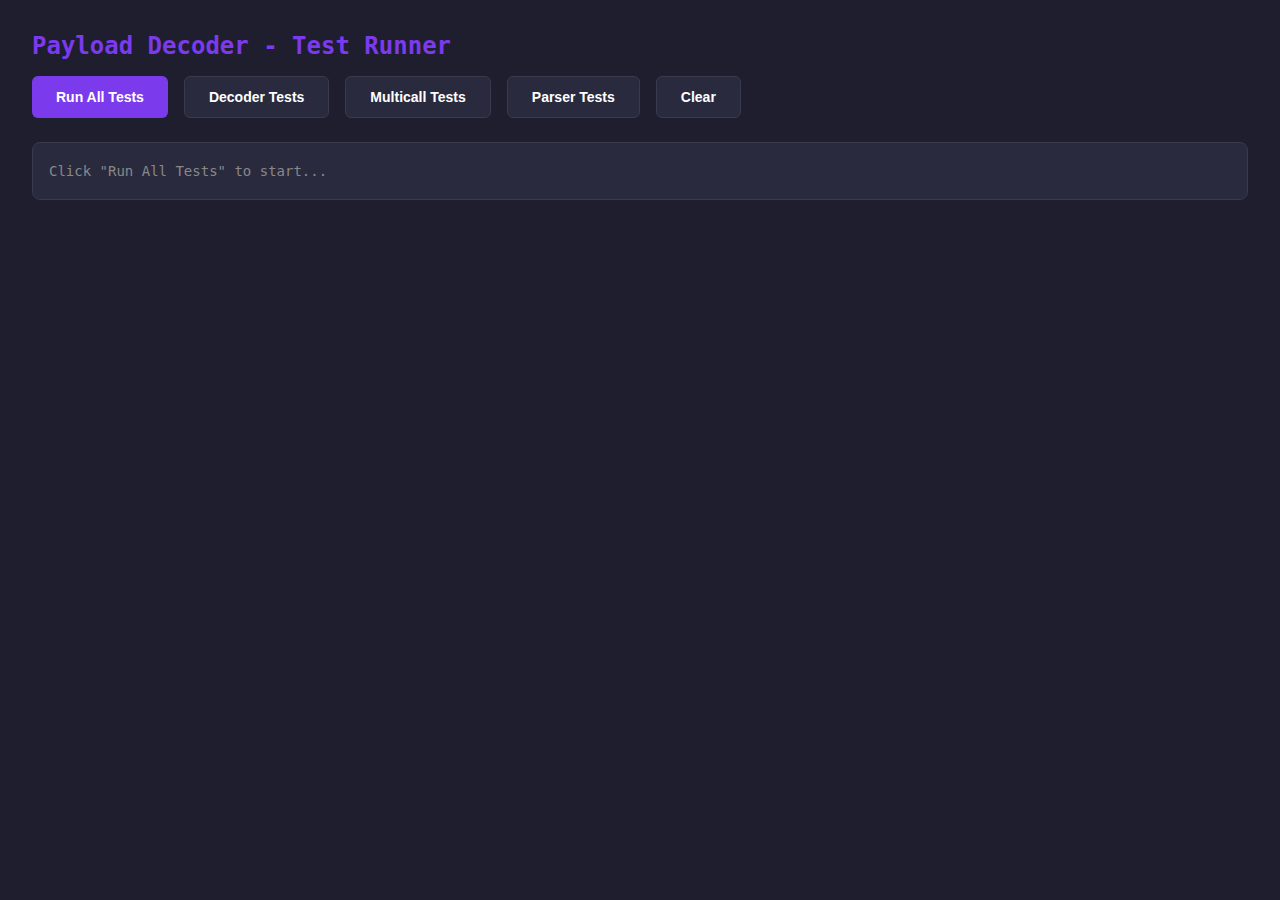
<file: tests/test-runner.html>
<!DOCTYPE html>
<html lang="en">
<head>
  <meta charset="UTF-8">
  <meta name="viewport" content="width=device-width, initial-scale=1.0">
  <title>Payload Decoder - Test Runner</title>
  <style>
    :root {
      --bg-color: #1e1e2e;
      --card-bg: #2a2a3e;
      --text-color: #e0e0e0;
      --accent-color: #7c3aed;
      --success-color: #10b981;
      --error-color: #ef4444;
      --border-color: #3a3a4e;
    }
    
    * {
      box-sizing: border-box;
      margin: 0;
      padding: 0;
    }
    
    body {
      font-family: 'SF Mono', 'Monaco', 'Inconsolata', monospace;
      background: var(--bg-color);
      color: var(--text-color);
      padding: 2rem;
      min-height: 100vh;
    }
    
    h1 {
      color: var(--accent-color);
      margin-bottom: 1rem;
      font-size: 1.5rem;
    }
    
    .controls {
      margin-bottom: 1.5rem;
      display: flex;
      gap: 1rem;
      flex-wrap: wrap;
    }
    
    button {
      background: var(--accent-color);
      color: white;
      border: none;
      padding: 0.75rem 1.5rem;
      border-radius: 6px;
      cursor: pointer;
      font-size: 0.875rem;
      font-weight: 600;
      transition: all 0.2s;
    }
    
    button:hover {
      filter: brightness(1.1);
      transform: translateY(-1px);
    }
    
    button:disabled {
      opacity: 0.5;
      cursor: not-allowed;
      transform: none;
    }
    
    button.secondary {
      background: var(--card-bg);
      border: 1px solid var(--border-color);
    }
    
    #summary {
      background: var(--card-bg);
      border: 1px solid var(--border-color);
      border-radius: 8px;
      padding: 1rem;
      margin-bottom: 1.5rem;
      display: none;
    }
    
    #summary.show {
      display: block;
    }
    
    #summary.passed {
      border-color: var(--success-color);
    }
    
    #summary.failed {
      border-color: var(--error-color);
    }
    
    .summary-title {
      font-size: 1.25rem;
      margin-bottom: 0.5rem;
    }
    
    .summary-stats {
      display: flex;
      gap: 2rem;
    }
    
    .stat {
      display: flex;
      flex-direction: column;
    }
    
    .stat-value {
      font-size: 1.5rem;
      font-weight: bold;
    }
    
    .stat-label {
      font-size: 0.75rem;
      color: #888;
    }
    
    .stat.passed .stat-value {
      color: var(--success-color);
    }
    
    .stat.failed .stat-value {
      color: var(--error-color);
    }
    
    #output {
      background: var(--card-bg);
      border: 1px solid var(--border-color);
      border-radius: 8px;
      padding: 1rem;
      max-height: 600px;
      overflow-y: auto;
    }
    
    .log-entry {
      padding: 0.25rem 0;
      font-size: 0.875rem;
      white-space: pre-wrap;
      word-break: break-all;
    }
    
    .log-entry.pass {
      color: var(--success-color);
    }
    
    .log-entry.fail {
      color: var(--error-color);
    }
    
    .log-entry.info {
      color: #888;
    }
    
    .log-entry.header {
      color: var(--accent-color);
      font-weight: bold;
      margin-top: 0.5rem;
    }
    
    .separator {
      border-top: 1px dashed var(--border-color);
      margin: 0.5rem 0;
    }
    
    .loading {
      display: inline-block;
      width: 16px;
      height: 16px;
      border: 2px solid #fff;
      border-top-color: transparent;
      border-radius: 50%;
      animation: spin 0.8s linear infinite;
      margin-left: 0.5rem;
    }
    
    @keyframes spin {
      to { transform: rotate(360deg); }
    }
  </style>
</head>
<body>
  <h1>Payload Decoder - Test Runner</h1>
  
  <div class="controls">
    <button id="runAllBtn" onclick="runAllTests()">Run All Tests</button>
    <button id="runDecoderBtn" class="secondary" onclick="runSingleSuite('decoder')">Decoder Tests</button>
    <button id="runMulticallBtn" class="secondary" onclick="runSingleSuite('multicall')">Multicall Tests</button>
    <button id="runParsersBtn" class="secondary" onclick="runSingleSuite('parsers')">Parser Tests</button>
    <button class="secondary" onclick="clearOutput()">Clear</button>
  </div>
  
  <div id="summary">
    <div class="summary-title">Test Results</div>
    <div class="summary-stats">
      <div class="stat total">
        <span class="stat-value" id="totalCount">0</span>
        <span class="stat-label">Total</span>
      </div>
      <div class="stat passed">
        <span class="stat-value" id="passedCount">0</span>
        <span class="stat-label">Passed</span>
      </div>
      <div class="stat failed">
        <span class="stat-value" id="failedCount">0</span>
        <span class="stat-label">Failed</span>
      </div>
    </div>
  </div>
  
  <div id="output">
    <div class="log-entry info">Click "Run All Tests" to start...</div>
  </div>
  
  <script>
    // Store for test results
    let testResults = {
      total: 0,
      passed: 0,
      failed: 0
    };
    
    // Override console.log to capture test output
    const originalLog = console.log;
    const originalError = console.error;
    
    function log(message, type = 'info') {
      const output = document.getElementById('output');
      const entry = document.createElement('div');
      entry.className = `log-entry ${type}`;
      entry.textContent = message;
      output.appendChild(entry);
      output.scrollTop = output.scrollHeight;
    }
    
    function setupConsoleCapture() {
      console.log = function(...args) {
        const message = args.join(' ');
        originalLog.apply(console, args);
        
        if (message.startsWith('✓')) {
          log(message, 'pass');
          testResults.passed++;
          testResults.total++;
        } else if (message.startsWith('---')) {
          log(message, 'header');
        } else if (message.includes('='.repeat(10))) {
          const separator = document.createElement('div');
          separator.className = 'separator';
          document.getElementById('output').appendChild(separator);
        } else if (message.includes('Tests:')) {
          // Skip the built-in summary, we show our own
        } else {
          log(message, 'info');
        }
      };
      
      console.error = function(...args) {
        const message = args.join(' ');
        originalError.apply(console, args);
        
        if (message.startsWith('✗')) {
          log(message, 'fail');
          testResults.failed++;
          testResults.total++;
        } else {
          log(message, 'fail');
        }
      };
    }
    
    function restoreConsole() {
      console.log = originalLog;
      console.error = originalError;
    }
    
    function updateSummary() {
      const summary = document.getElementById('summary');
      summary.classList.add('show');
      summary.classList.remove('passed', 'failed');
      summary.classList.add(testResults.failed === 0 ? 'passed' : 'failed');
      
      document.getElementById('totalCount').textContent = testResults.total;
      document.getElementById('passedCount').textContent = testResults.passed;
      document.getElementById('failedCount').textContent = testResults.failed;
    }
    
    function clearOutput() {
      document.getElementById('output').innerHTML = 
        '<div class="log-entry info">Ready to run tests...</div>';
      document.getElementById('summary').classList.remove('show');
      testResults = { total: 0, passed: 0, failed: 0 };
    }
    
    function setButtonsDisabled(disabled) {
      document.querySelectorAll('button').forEach(btn => {
        btn.disabled = disabled;
      });
    }
    
    async function runAllTests() {
      clearOutput();
      setButtonsDisabled(true);
      
      const btn = document.getElementById('runAllBtn');
      const originalText = btn.textContent;
      btn.innerHTML = 'Running...<span class="loading"></span>';
      
      setupConsoleCapture();
      log('Starting All Tests...', 'header');
      
      try {
        // Import and run decoder tests
        log('\n=== DECODER TESTS ===\n', 'header');
        const decoderModule = await import('./test-decoder.js');
        await decoderModule.runAllTests();
        
        // Import and run multicall tests
        log('\n=== MULTICALL TESTS ===\n', 'header');
        const multicallModule = await import('./test-multicall.js');
        await multicallModule.runAllTests();
        
        // Import and run parser tests
        log('\n=== PARSER TESTS ===\n', 'header');
        const parsersModule = await import('./test-parsers.js');
        await parsersModule.runAllTests();
        
      } catch (e) {
        log(`Error running tests: ${e.message}`, 'fail');
        originalError('Test error:', e);
      }
      
      restoreConsole();
      updateSummary();
      setButtonsDisabled(false);
      btn.textContent = originalText;
    }
    
    async function runSingleSuite(suite) {
      clearOutput();
      setButtonsDisabled(true);
      
      const btn = document.getElementById(`run${capitalize(suite)}Btn`);
      const originalText = btn.textContent;
      btn.innerHTML = 'Running...<span class="loading"></span>';
      
      setupConsoleCapture();
      log(`Starting ${capitalize(suite)} Tests...`, 'header');
      
      try {
        const module = await import(`./test-${suite}.js`);
        await module.runAllTests();
      } catch (e) {
        log(`Error running ${suite} tests: ${e.message}`, 'fail');
        originalError('Test error:', e);
      }
      
      restoreConsole();
      updateSummary();
      setButtonsDisabled(false);
      btn.textContent = originalText;
    }
    
    function capitalize(str) {
      return str.charAt(0).toUpperCase() + str.slice(1);
    }
  </script>
</body>
</html>
</file>
